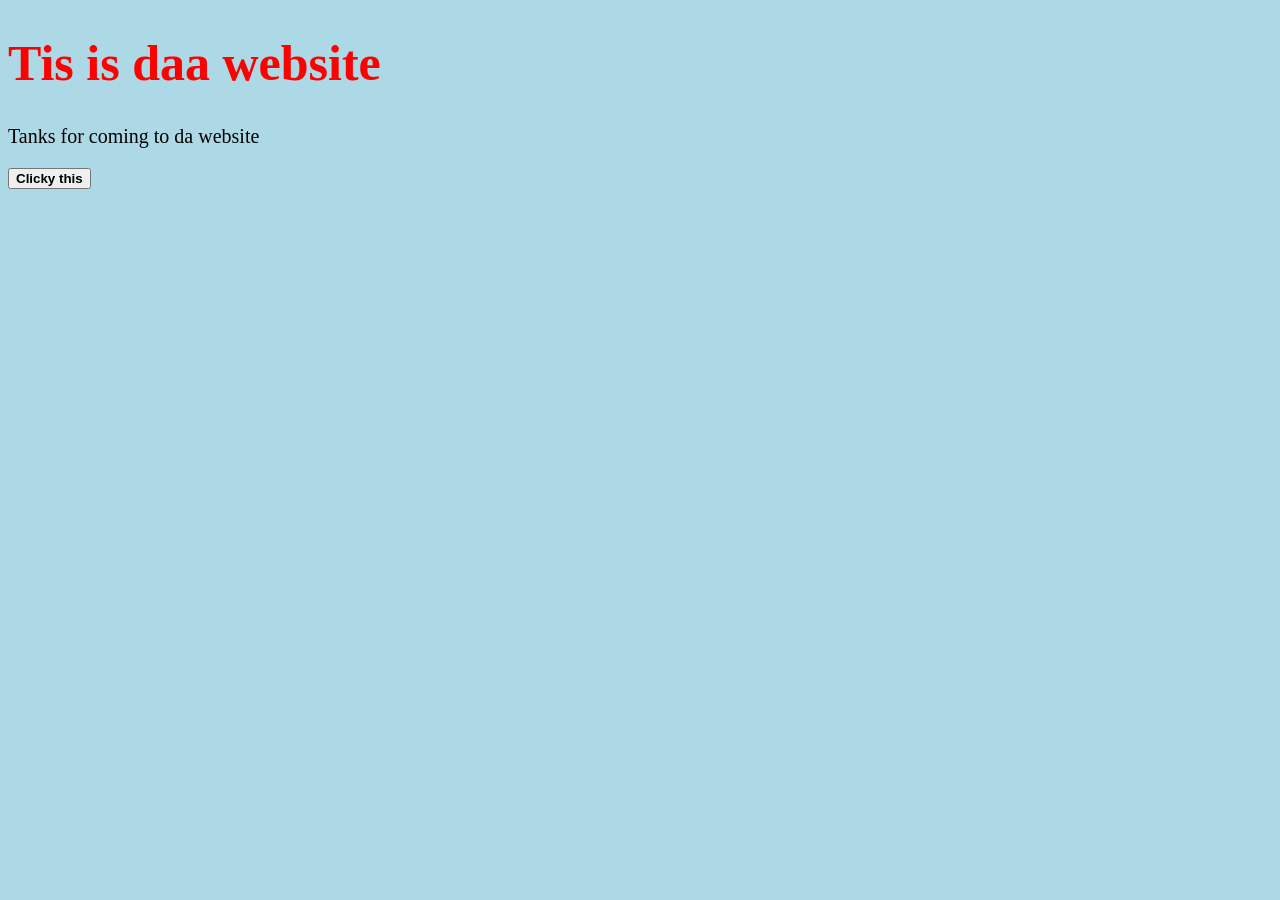
<file: index.html>
<!DOCTYPE html>
<html>
    <head>
        <title>First Page</title>
        <link rel="stylesheet" href="style.css">
    </head>

    <body> 
        <h1>Tis is daa website</h1>
        <p>Tanks for coming to da website</p>
        <a href="https://www.youtube.com/watch?v=dQw4w9WgXcQ"> 
            <button><strong>Clicky this</strong></button>
        </a> 
    </body>
</html>
</file>
<file: style.css>
body {
    background-color: lightblue;
}

h1 {
    color : red;
    font-size: 50px;
}

p {
    font-Size: 20px;
}
</file>
